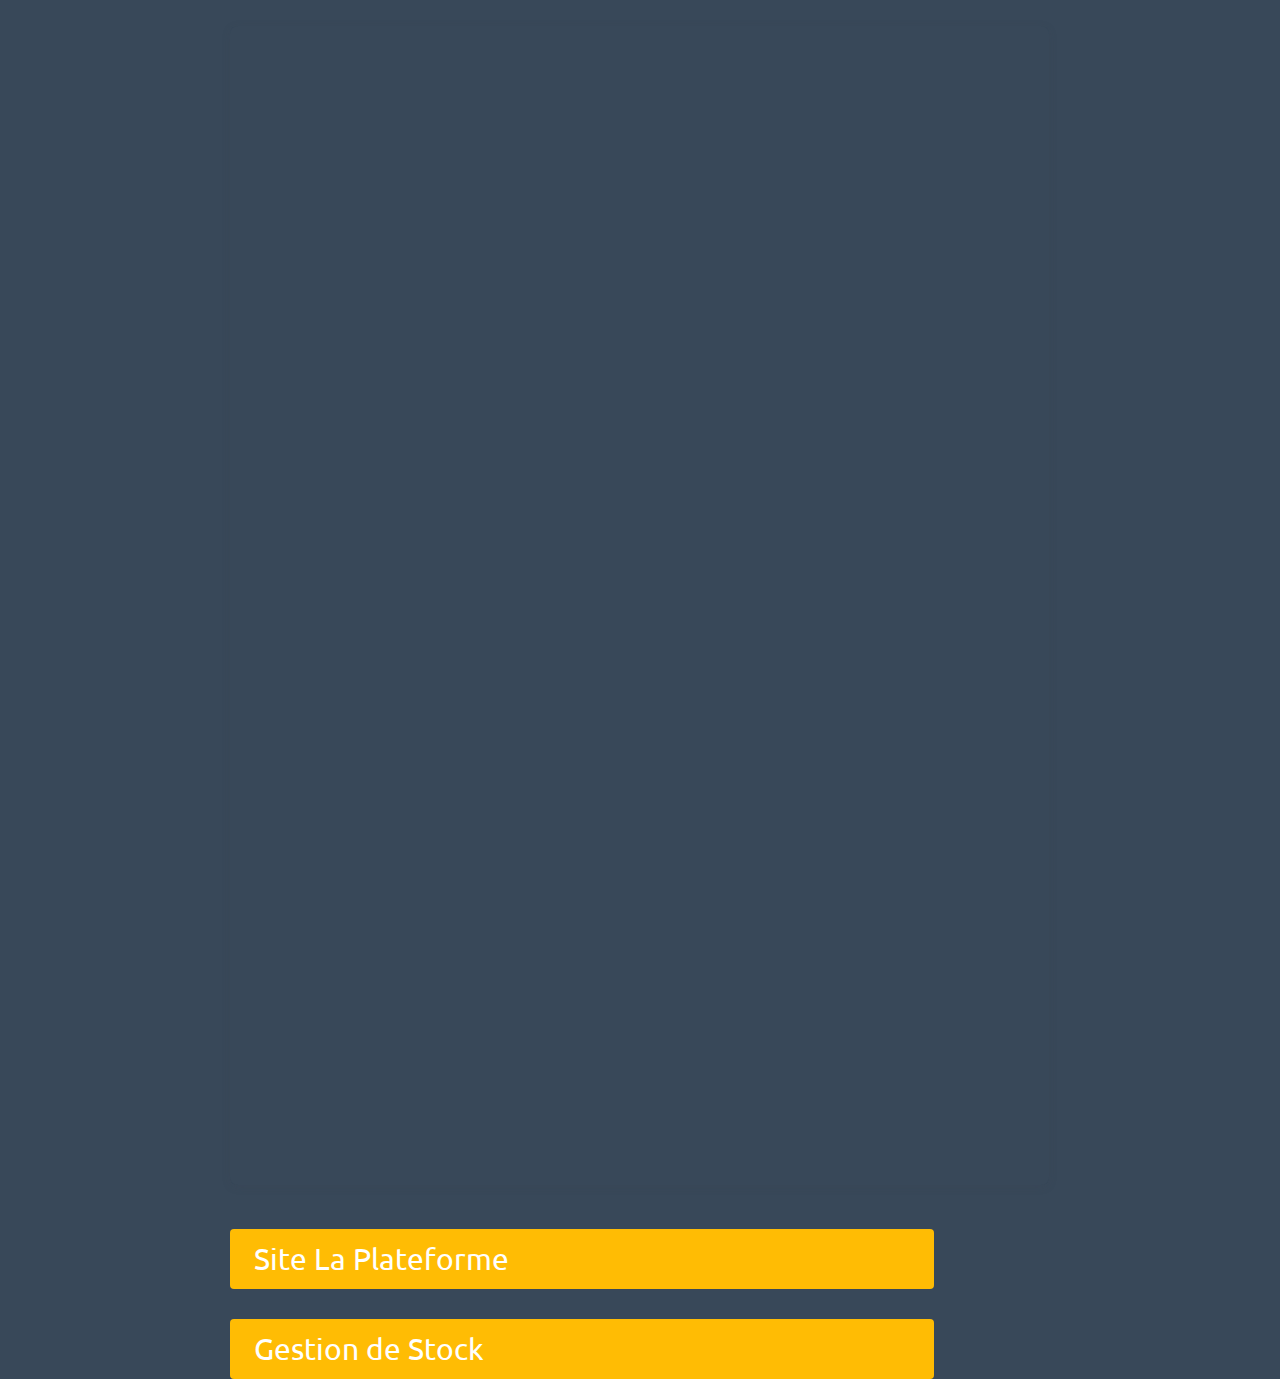
<file: index.html>
<!DOCTYPE html>
<html lang="fr">
<head>
    <meta charset="UTF-8">
    <meta http-equiv="X-UA-Compatible" content="IE=edge">
    <meta name="CV" content="width=device-width, initial-scale=1.0">
    <link rel="stylesheet" href="cv-romain-chazaut.css">
    <link href="https://fonts.googleapis.com/css2?family=Ubuntu:ital,wght@0,400;0,700;1,400;1,500&display=swap" rel="stylesheet">
    <title>Mon CV</title>
</head>
<body>

    <div style="position: relative; width: 100%; height: 0; padding-top: 141.4286%;
 padding-bottom: 0; box-shadow: 0 2px 8px 0 rgba(63,69,81,0.16); margin-top: 1.6em; margin-bottom: 0.9em; overflow: hidden;
 border-radius: 8px; will-change: transform;">
  <iframe loading="lazy" style="position: absolute; width: 100%; height: 100%; top: 0; left: 0; border: none; padding: 0;margin: 0;"
    src="https:&#x2F;&#x2F;www.canva.com&#x2F;design&#x2F;DAFhAZo2wIY&#x2F;view?embed" allowfullscreen="allowfullscreen" allow="fullscreen">
  </iframe>
</div>
<a href="https:&#x2F;&#x2F;www.canva.com&#x2F;design&#x2F;DAFhAZo2wIY&#x2F;view?utm_content=DAFhAZo2wIY&amp;utm_campaign=designshare&amp;utm_medium=embeds&amp;utm_source=link" target="_blank" rel="noopener">
    <a target="_blank" href="site-la-plateforme/accueil.html" class="button1">Site La Plateforme</a>
    
    <a target="_blank" href="https://github.com/romain-chazaut/gestion_de_stock" class="button1">Gestion de Stock</a>

    <!-- <main>
        <section class="column-left">
            <div class="photo">
                <img src="photo-profil.jpg" width="315" height="300" alt="Ma photo de profil">
            </div>
            
            <p>+33 6 77 59 45 11</p>
            <p>romain.chazaut@gmail.com</p>
            <p>25 rue de la République</p>
            <p>13002, Marseille</p>
            <p>31 ans</p>
            <h3>Compétences</h3>
                <ul class="competences">
                    <li>Polyvalence</li>
                    <li>Orienté Client</li>
                    <li>Adaptabilité</li>
                    <li>Esprit d'initiative</li>
                    <li>Communication écrite et orale</li>
                    <li>Esprit d'équipe</li>
                    <li>Bon Rlationnel</li>
                    <li>Organisation</li>
                    <li>Autonomie</li>
                    <li>Curiosité</li>
                </ul>
                <h3>Langues</h3>
                <ul class="competences">
                    <li>Anglais</li>
                </ul>
                <h3>Compétences informatiques</h3>
                <ul class="competences">
                    <li>HTML</li>
                    <li>CSS</li>
                    <li>SQL / MySQL</li>
                    <li>Python / POO</li>
                </ul>
                <h3>Compétences en cours</h3>
                <ul class="competences">
                    <li>PHP</li>
                    <li>Javascript</li>
                    <li>Node.js</li>
                    <li>Figma</li>
                    <li>React</li>
                    <li>Symphony</li>
                    <li>Méthode Agile</li>
                </ul>
                <h3>Centres d'intérêt</h3>
                <ul class="competences">
                    <li>Musique</li>
                    <li>Vélo</li>
                </ul>

                <div class="projects">
                    <a target="_blank" href="https://github.com/romain-chazaut" class="button">github</a>     
                    <a target="_blank" href="site-la-plateforme/accueil.html" class="button1">Site La Plateforme</a>
                    <a target="_blank" href="https://github.com/romain-chazaut/gestion_de_stock" class="button1">Gestion de Stock</a>
                </div>
                



        </section>
        <section class="column-right">
            <header>
                <h1>Romain Chazaut</h1>
                <h3>Développeur Web</h3>
                <i>En recherche d'alternance pour septembre 2023</I>
            </header>
            <article class="sudies1">
                <h3>Diplômes et Formations</h3>
                <ul><li><h6>09/2023 - 2025 </h6>
                <h4>La plateforme</h4>
                <p>Marseille</p>
                <h6>RNCP3178</h6>
                <p>Bachelor IT à La Plateforme, spécialisation Web en alternance</p></li></ul>
            </article>
            <article class="studies2">
                <ul><li><h6>03/2023 - 08/2023</h6>
                <h4>La plateforme</h4>
                <p>Marseille</p>
                <p> <strong>Bachelor IT</strong>  à La Plateforme, spécialisation Web 
                   1ère année de formation généraliste 100% à l'école. 
                   Pédagogie basée sur la réalisation de projets en autonomie pour résoudre des problématiques 
                   concrètes.</p></li></ul>    
            </article>
            <article class="studies3">
                <ul><li><h6>2013</h6>
                <h4>Conservatoire à Rayonnement Régional (CRR)</h4>
                <p>Nice</p>
                <h6>DEM (Diplôme d'Etudes Musicales)</h6></li></ul>
            </article>
            <article class="studies4">
                <ul><li><h6>2009</h6>
                <h4>Lycée Masséna</h4>
                <p>Nice</p>
                <h6>Baccalauréat TMD (Technique de la Musique et de la Danse)</h6></li></ul>
            </article>
            <article class="xp-pro1">
                <h3>Expériences professionnelles</h3>
                <ul><li><h6>2016 - 2021</h6>
                <h4>Camélia Jordanna (Play two)</h4>
                <p>Paris</p>
                <h6>Musicien (Batteur)</h6>
                <p>Musicien studio et tournées</p></li></ul>
            </article>
            <article class="xp-pro2">
                <ul><li><h6>2017 - 2019</h6>
                <h4>Audiovisuel (ISL, Président, Festival du film français)</h4>
                <p>Paris</p>
                <h6>Régisseur Général, adjoint, et Assistant Régisseur</h6>
                <p>Organisation logistique, tansport et installation de matériel, obtention 
                   d'autorisations de tournage, organisation de l'espace et de la restauration, 
                   coordination des différents professionnels et gestion du planning</p></li></ul>
            </article>
            <article class="xp-pro4">
                <ul><li><h6>2009 - 2016</h6>
                <h4>Groupe GRIEFJOY (Sony Music)</h4>
                <p>Paris</p>
                <h6>Musicien (Batteur, compositeur, producteur)</h6>
                <p>Musicien studio et tournées. Producteur de 2 Albums.</p></li></ul>
            </article>
            <article class="projects">
                <h3>HTML / CSS - Reproduction du site Web de La Plateforme </h3>
                
                <ul>
                    <li>Analyse du design du site web original pour comprendre sa structure, son agencement, ses éléments cisuels, et ses fonctionnalités</li>
                    <li>Conception et développement du site (Page d'Accueil, page Contact, page News...) et utilisation de techniques avancées de CSS (Grid, Fexbox) pour créer une mise en page responsive</li>
                    <li>Documentation du code et des fonctionnalités misent en oeuvre pour faciliter la maintenance future du site web</li>
                </ul>
                <h3>PYTHON/POO - Développement d'un système de gestion de bases de données</h3>
                
                <ul>
                    <li>Conception et développement d'un système de gestion de base de données pour stocker et organiser des informations</li>
                    <li>Mise en place de la structure de la base de données, création de tables, des définitions des clés primaires et étrangères, et l'établissement des relations entre les tables.</li>
                    <li>Développement de requêtes SQL pour l'insertion, la mise à jour, la suppression et la récupération de données à partir de la base de données.</li>
                    <li>Création d'interface graphique : Développement d'une interface utilisateur.</li>
                </ul>
            </article>



        </section>

        
            
        
    



                
            

        
        
       
    </main> -->
    
    
</body>
</html>
</file>
<file: cv-romain-chazaut.css>
* {
    font-family: 'Ubuntu', sans-serif;
    width: 80%;
    margin: auto;
    background-color: #384859;
}

header {
    margin-left: 4%;
    font-family: Arial, Helvetica, sans-serif;
}

header h3 {
    font-size: 30px;
    color: #336699;
}


h1 {
    
    text-shadow: #ff5c04;
    text-shadow: 3px 3px 4px;
    color:#131313;
    font-size: 50px;
    
    
}

main {
    display: flex;
}


.photo {
    padding-top: 12%;
    
}
.column-right {
    display: inline-block;
    justify-content: flex-end;
    padding-left: 5%;
    line-height: 1.2;
    padding-bottom: 5%;
    
}





.button {
    display: inline-block;
    padding-left: 30%;
    padding: 12px 24px;
    margin-top: 20%;
    background-color: #ffbc04;
    color: #fff;
    text-decoration: none;
    font-size: 30px;
    margin-top: 30px;
    border-radius: 4px;
    transition: background-color 0.3s ease;
  }
  
  .button:hover {
    background-color: #a6abb0;
  }
  



.column-left {
    padding-left: 5%;
    padding-right: 5%;
    background-color: #336699;
    font-size: large;
    line-height: 2;
    position: relative;
    list-style: none;
}

.competences {
    list-style: none;
}


h6 {
    font-size: 16px;
}


.button1 {
    display: inline-block;
    padding-left: 30%;
    padding: 12px 24px;
    background-color: #ffbc04;
    color: #fff;
    text-decoration: none;
    font-size: 30px;
    margin-top: 30px;
    border-radius: 4px;
    transition: background-color 0.3s ease;
  }
  
.button1:hover {
    background-color: #a6abb0;
}
</file>
